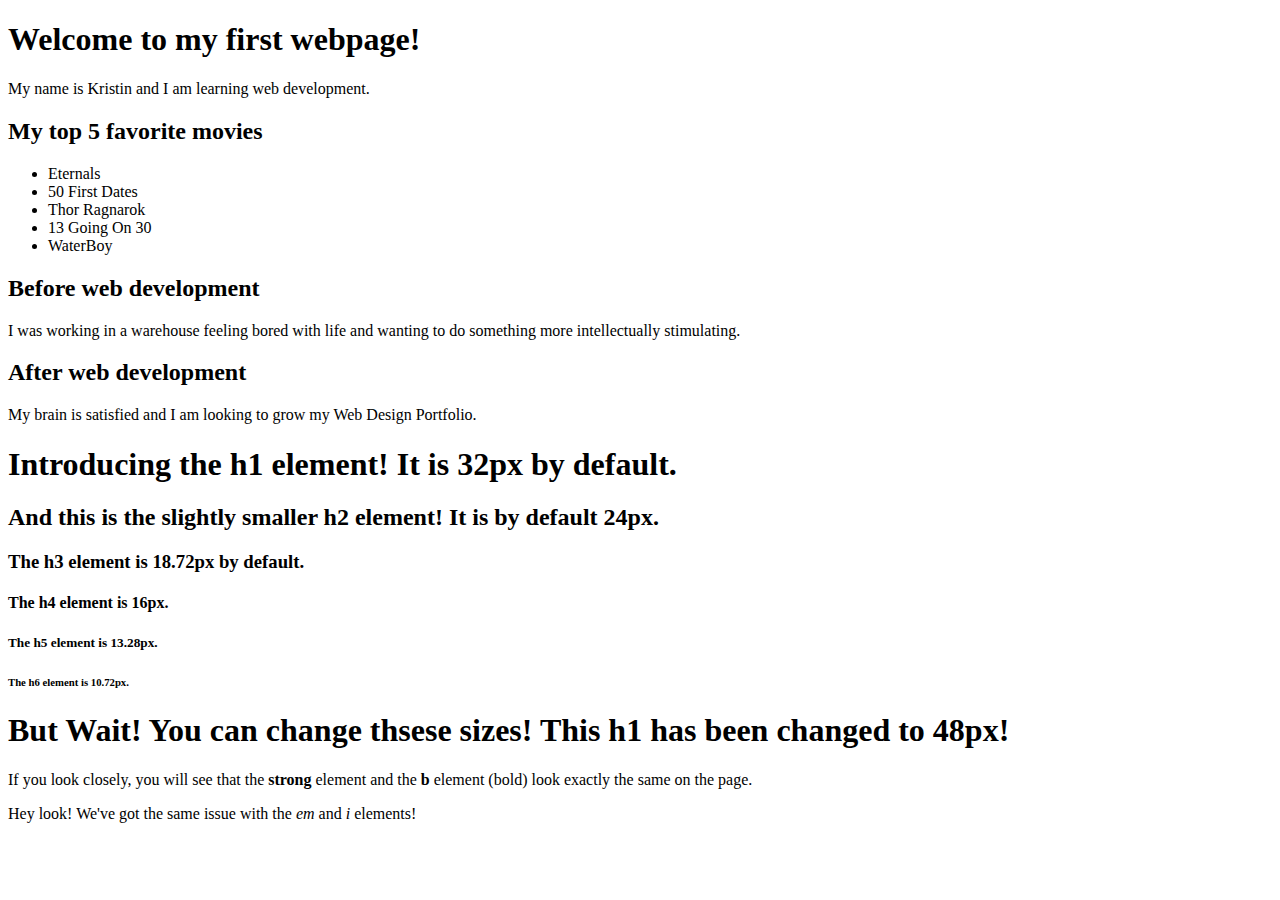
<file: index.html>
<!DOCTYPE html>
<html>
    <head>
        <title>My First Page</title>
    </head>
    <body>
        <h1>Welcome to my first webpage!</h1>
        <p>
            My name is Kristin and I am learning web development.
        </p>
        <h2>My top 5 favorite movies</h2>
        <ul>
           <li>Eternals</li> 
           <li>50 First Dates</li>
           <li>Thor Ragnarok</li>
           <li>13 Going On 30</li>
           <li>WaterBoy</li>
        </ul>
        <h2>Before web development</h2>
        <p>
            I was working in a warehouse feeling bored with life and wanting to do something more intellectually stimulating.
        </p>
        <h2>After web development</h2>
        <p>
            My brain is satisfied and I am looking to grow my Web Design Portfolio.
        </p>
        <h1>Introducing the h1 element! It is 32px by default.</h1>
        <h2>And this is the slightly smaller h2 element! It is by default 24px.</h2>
        <h3>The h3 element is 18.72px by default.</h3>
        <h4>The h4 element is 16px.</h4>
        <h5>The h5 element is 13.28px.</h5>
        <h6>The h6 element is 10.72px.</h6>
        <h1 style="font-size: 48;">But Wait! You can change thsese sizes! This h1 has been changed to 48px!</h1>
        <p>
            If you look closely, you will see that the <strong>strong</strong> element and 
            the <b>b</b> element (bold) look exactly the same on the page.
        </p>
        <p>
            Hey look! We've got the same issue with the <em>em</em> 
            and <i>i</i> elements! 
        </p>
    </body>
</html>
</file>
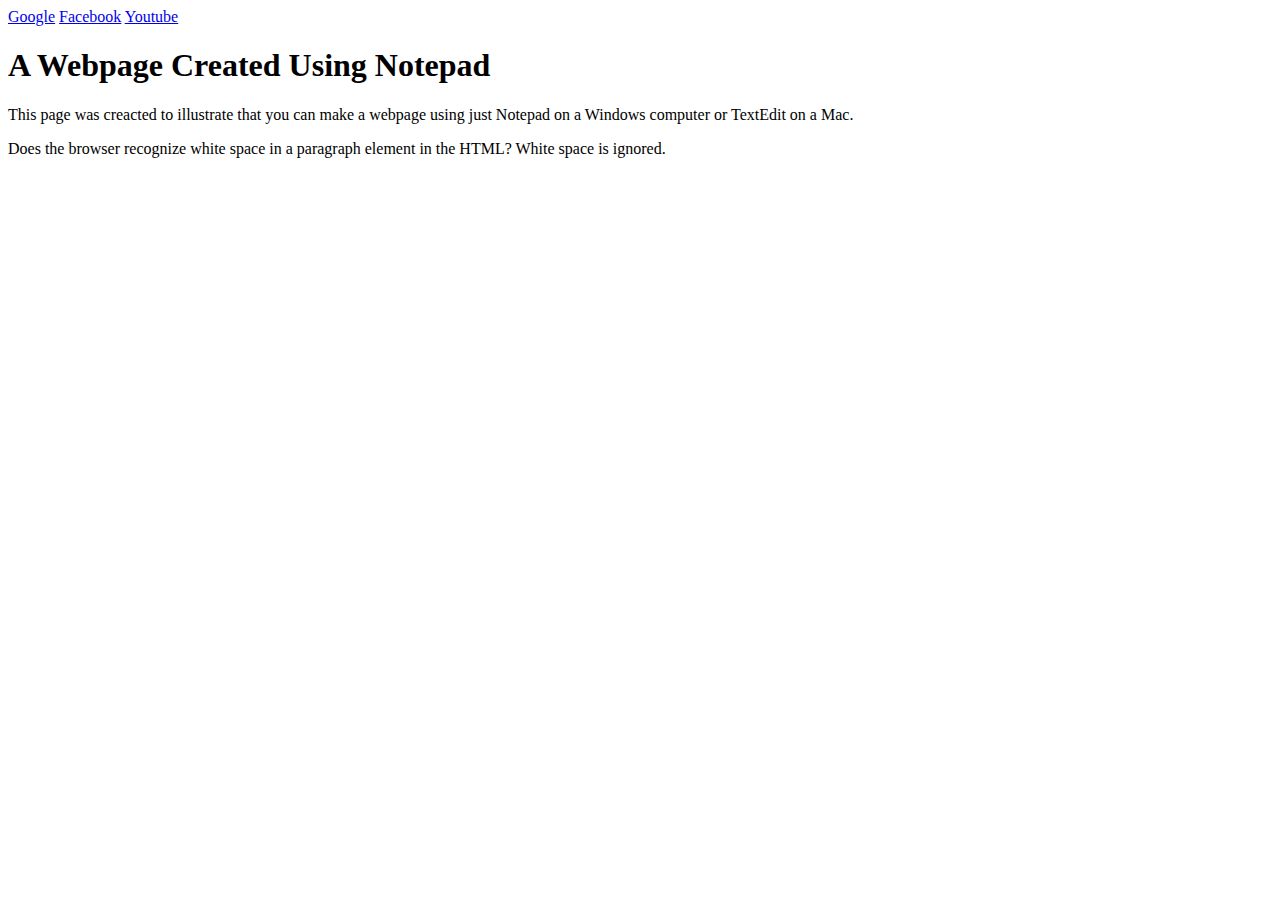
<file: notepad-page.html>
<!DOCTYPE html>
<html>
	<head>
		<title>A Notepad Webpage</title>
	</head>
	<body>
		<header>
			<nav>
				<a href="http://www.google.com">Google</a>
				<a href="http://www.facebook.com">Facebook</a>
				<a href="http://www.youtube.com">Youtube</a>
			</nav>
		</header>
		<article>
			<h1>A Webpage Created Using Notepad</h1>
			<p>This page was creacted to illustrate that you can make a webpage using just Notepad
			   on a Windows computer or TextEdit on a Mac.
			</p>
			<p>Does the      browser   recognize white space
				in a 
				 paragraph element in the HTML? White space is ignored.
			</p>
		</article>
	</body>
</html>
</file>
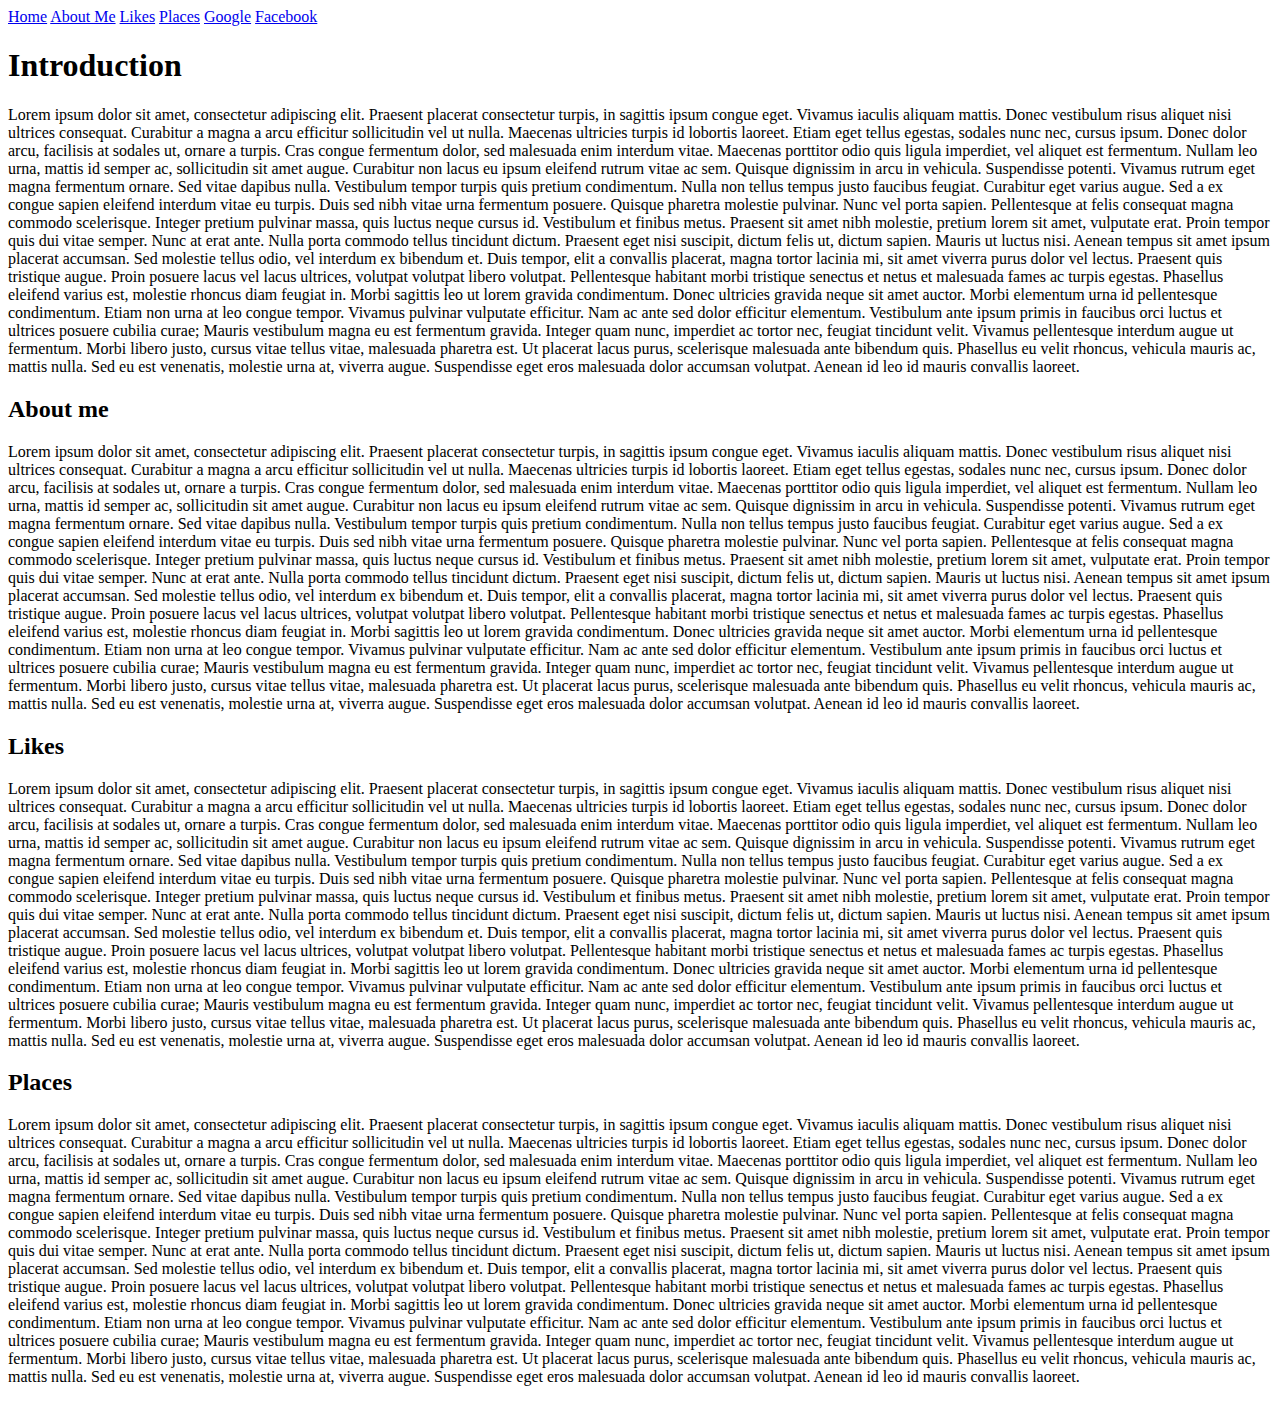
<file: clasroom-practice/link-examples.html>
<!DOCTYPE html>
<html>
    <head>
        <title>Examples of using links</title>
    </head>
    <body>
        <header>
            <nav>
                <a href= #home>Home</a>
                <a href="#about">About Me</a>
                <a href="#likes">Likes</a>
                <a href="#place">Places</a>
                <a href="https://www.google.com">Google</a>
                <a href="https://facebook.com" target="_blank">Facebook</a>
            </nav>
        </header>
        <h1 id="home">Introduction</h1>
       <p>
        Lorem ipsum dolor sit amet, consectetur adipiscing elit. Praesent placerat consectetur turpis, in sagittis ipsum congue eget. Vivamus iaculis aliquam mattis. Donec vestibulum risus aliquet nisi ultrices consequat. Curabitur a magna a arcu efficitur sollicitudin vel ut nulla. Maecenas ultricies turpis id lobortis laoreet. Etiam eget tellus egestas, sodales nunc nec, cursus ipsum. Donec dolor arcu, facilisis at sodales ut, ornare a turpis.

Cras congue fermentum dolor, sed malesuada enim interdum vitae. Maecenas porttitor odio quis ligula imperdiet, vel aliquet est fermentum. Nullam leo urna, mattis id semper ac, sollicitudin sit amet augue. Curabitur non lacus eu ipsum eleifend rutrum vitae ac sem. Quisque dignissim in arcu in vehicula. Suspendisse potenti. Vivamus rutrum eget magna fermentum ornare. Sed vitae dapibus nulla. Vestibulum tempor turpis quis pretium condimentum.

Nulla non tellus tempus justo faucibus feugiat. Curabitur eget varius augue. Sed a ex congue sapien eleifend interdum vitae eu turpis. Duis sed nibh vitae urna fermentum posuere. Quisque pharetra molestie pulvinar. Nunc vel porta sapien. Pellentesque at felis consequat magna commodo scelerisque. Integer pretium pulvinar massa, quis luctus neque cursus id. Vestibulum et finibus metus. Praesent sit amet nibh molestie, pretium lorem sit amet, vulputate erat. Proin tempor quis dui vitae semper. Nunc at erat ante.

Nulla porta commodo tellus tincidunt dictum. Praesent eget nisi suscipit, dictum felis ut, dictum sapien. Mauris ut luctus nisi. Aenean tempus sit amet ipsum placerat accumsan. Sed molestie tellus odio, vel interdum ex bibendum et. Duis tempor, elit a convallis placerat, magna tortor lacinia mi, sit amet viverra purus dolor vel lectus. Praesent quis tristique augue. Proin posuere lacus vel lacus ultrices, volutpat volutpat libero volutpat. Pellentesque habitant morbi tristique senectus et netus et malesuada fames ac turpis egestas. Phasellus eleifend varius est, molestie rhoncus diam feugiat in. Morbi sagittis leo ut lorem gravida condimentum. Donec ultricies gravida neque sit amet auctor. Morbi elementum urna id pellentesque condimentum. Etiam non urna at leo congue tempor. Vivamus pulvinar vulputate efficitur. Nam ac ante sed dolor efficitur elementum.

Vestibulum ante ipsum primis in faucibus orci luctus et ultrices posuere cubilia curae; Mauris vestibulum magna eu est fermentum gravida. Integer quam nunc, imperdiet ac tortor nec, feugiat tincidunt velit. Vivamus pellentesque interdum augue ut fermentum. Morbi libero justo, cursus vitae tellus vitae, malesuada pharetra est. Ut placerat lacus purus, scelerisque malesuada ante bibendum quis. Phasellus eu velit rhoncus, vehicula mauris ac, mattis nulla. Sed eu est venenatis, molestie urna at, viverra augue. Suspendisse eget eros malesuada dolor accumsan volutpat. Aenean id leo id mauris convallis laoreet.
       </p>
       <h2 id="about">About me</h2>
       <p>
        Lorem ipsum dolor sit amet, consectetur adipiscing elit. Praesent placerat consectetur turpis, in sagittis ipsum congue eget. Vivamus iaculis aliquam mattis. Donec vestibulum risus aliquet nisi ultrices consequat. Curabitur a magna a arcu efficitur sollicitudin vel ut nulla. Maecenas ultricies turpis id lobortis laoreet. Etiam eget tellus egestas, sodales nunc nec, cursus ipsum. Donec dolor arcu, facilisis at sodales ut, ornare a turpis.

Cras congue fermentum dolor, sed malesuada enim interdum vitae. Maecenas porttitor odio quis ligula imperdiet, vel aliquet est fermentum. Nullam leo urna, mattis id semper ac, sollicitudin sit amet augue. Curabitur non lacus eu ipsum eleifend rutrum vitae ac sem. Quisque dignissim in arcu in vehicula. Suspendisse potenti. Vivamus rutrum eget magna fermentum ornare. Sed vitae dapibus nulla. Vestibulum tempor turpis quis pretium condimentum.

Nulla non tellus tempus justo faucibus feugiat. Curabitur eget varius augue. Sed a ex congue sapien eleifend interdum vitae eu turpis. Duis sed nibh vitae urna fermentum posuere. Quisque pharetra molestie pulvinar. Nunc vel porta sapien. Pellentesque at felis consequat magna commodo scelerisque. Integer pretium pulvinar massa, quis luctus neque cursus id. Vestibulum et finibus metus. Praesent sit amet nibh molestie, pretium lorem sit amet, vulputate erat. Proin tempor quis dui vitae semper. Nunc at erat ante.

Nulla porta commodo tellus tincidunt dictum. Praesent eget nisi suscipit, dictum felis ut, dictum sapien. Mauris ut luctus nisi. Aenean tempus sit amet ipsum placerat accumsan. Sed molestie tellus odio, vel interdum ex bibendum et. Duis tempor, elit a convallis placerat, magna tortor lacinia mi, sit amet viverra purus dolor vel lectus. Praesent quis tristique augue. Proin posuere lacus vel lacus ultrices, volutpat volutpat libero volutpat. Pellentesque habitant morbi tristique senectus et netus et malesuada fames ac turpis egestas. Phasellus eleifend varius est, molestie rhoncus diam feugiat in. Morbi sagittis leo ut lorem gravida condimentum. Donec ultricies gravida neque sit amet auctor. Morbi elementum urna id pellentesque condimentum. Etiam non urna at leo congue tempor. Vivamus pulvinar vulputate efficitur. Nam ac ante sed dolor efficitur elementum.

Vestibulum ante ipsum primis in faucibus orci luctus et ultrices posuere cubilia curae; Mauris vestibulum magna eu est fermentum gravida. Integer quam nunc, imperdiet ac tortor nec, feugiat tincidunt velit. Vivamus pellentesque interdum augue ut fermentum. Morbi libero justo, cursus vitae tellus vitae, malesuada pharetra est. Ut placerat lacus purus, scelerisque malesuada ante bibendum quis. Phasellus eu velit rhoncus, vehicula mauris ac, mattis nulla. Sed eu est venenatis, molestie urna at, viverra augue. Suspendisse eget eros malesuada dolor accumsan volutpat. Aenean id leo id mauris convallis laoreet.
       </p>
       <h2 id="likes">Likes</h2>
       <p>
        Lorem ipsum dolor sit amet, consectetur adipiscing elit. Praesent placerat consectetur turpis, in sagittis ipsum congue eget. Vivamus iaculis aliquam mattis. Donec vestibulum risus aliquet nisi ultrices consequat. Curabitur a magna a arcu efficitur sollicitudin vel ut nulla. Maecenas ultricies turpis id lobortis laoreet. Etiam eget tellus egestas, sodales nunc nec, cursus ipsum. Donec dolor arcu, facilisis at sodales ut, ornare a turpis.

Cras congue fermentum dolor, sed malesuada enim interdum vitae. Maecenas porttitor odio quis ligula imperdiet, vel aliquet est fermentum. Nullam leo urna, mattis id semper ac, sollicitudin sit amet augue. Curabitur non lacus eu ipsum eleifend rutrum vitae ac sem. Quisque dignissim in arcu in vehicula. Suspendisse potenti. Vivamus rutrum eget magna fermentum ornare. Sed vitae dapibus nulla. Vestibulum tempor turpis quis pretium condimentum.

Nulla non tellus tempus justo faucibus feugiat. Curabitur eget varius augue. Sed a ex congue sapien eleifend interdum vitae eu turpis. Duis sed nibh vitae urna fermentum posuere. Quisque pharetra molestie pulvinar. Nunc vel porta sapien. Pellentesque at felis consequat magna commodo scelerisque. Integer pretium pulvinar massa, quis luctus neque cursus id. Vestibulum et finibus metus. Praesent sit amet nibh molestie, pretium lorem sit amet, vulputate erat. Proin tempor quis dui vitae semper. Nunc at erat ante.

Nulla porta commodo tellus tincidunt dictum. Praesent eget nisi suscipit, dictum felis ut, dictum sapien. Mauris ut luctus nisi. Aenean tempus sit amet ipsum placerat accumsan. Sed molestie tellus odio, vel interdum ex bibendum et. Duis tempor, elit a convallis placerat, magna tortor lacinia mi, sit amet viverra purus dolor vel lectus. Praesent quis tristique augue. Proin posuere lacus vel lacus ultrices, volutpat volutpat libero volutpat. Pellentesque habitant morbi tristique senectus et netus et malesuada fames ac turpis egestas. Phasellus eleifend varius est, molestie rhoncus diam feugiat in. Morbi sagittis leo ut lorem gravida condimentum. Donec ultricies gravida neque sit amet auctor. Morbi elementum urna id pellentesque condimentum. Etiam non urna at leo congue tempor. Vivamus pulvinar vulputate efficitur. Nam ac ante sed dolor efficitur elementum.

Vestibulum ante ipsum primis in faucibus orci luctus et ultrices posuere cubilia curae; Mauris vestibulum magna eu est fermentum gravida. Integer quam nunc, imperdiet ac tortor nec, feugiat tincidunt velit. Vivamus pellentesque interdum augue ut fermentum. Morbi libero justo, cursus vitae tellus vitae, malesuada pharetra est. Ut placerat lacus purus, scelerisque malesuada ante bibendum quis. Phasellus eu velit rhoncus, vehicula mauris ac, mattis nulla. Sed eu est venenatis, molestie urna at, viverra augue. Suspendisse eget eros malesuada dolor accumsan volutpat. Aenean id leo id mauris convallis laoreet.
       </p>
       <h2 id="place">Places</h2>
       <p>
        Lorem ipsum dolor sit amet, consectetur adipiscing elit. Praesent placerat consectetur turpis, in sagittis ipsum congue eget. Vivamus iaculis aliquam mattis. Donec vestibulum risus aliquet nisi ultrices consequat. Curabitur a magna a arcu efficitur sollicitudin vel ut nulla. Maecenas ultricies turpis id lobortis laoreet. Etiam eget tellus egestas, sodales nunc nec, cursus ipsum. Donec dolor arcu, facilisis at sodales ut, ornare a turpis.

Cras congue fermentum dolor, sed malesuada enim interdum vitae. Maecenas porttitor odio quis ligula imperdiet, vel aliquet est fermentum. Nullam leo urna, mattis id semper ac, sollicitudin sit amet augue. Curabitur non lacus eu ipsum eleifend rutrum vitae ac sem. Quisque dignissim in arcu in vehicula. Suspendisse potenti. Vivamus rutrum eget magna fermentum ornare. Sed vitae dapibus nulla. Vestibulum tempor turpis quis pretium condimentum.

Nulla non tellus tempus justo faucibus feugiat. Curabitur eget varius augue. Sed a ex congue sapien eleifend interdum vitae eu turpis. Duis sed nibh vitae urna fermentum posuere. Quisque pharetra molestie pulvinar. Nunc vel porta sapien. Pellentesque at felis consequat magna commodo scelerisque. Integer pretium pulvinar massa, quis luctus neque cursus id. Vestibulum et finibus metus. Praesent sit amet nibh molestie, pretium lorem sit amet, vulputate erat. Proin tempor quis dui vitae semper. Nunc at erat ante.

Nulla porta commodo tellus tincidunt dictum. Praesent eget nisi suscipit, dictum felis ut, dictum sapien. Mauris ut luctus nisi. Aenean tempus sit amet ipsum placerat accumsan. Sed molestie tellus odio, vel interdum ex bibendum et. Duis tempor, elit a convallis placerat, magna tortor lacinia mi, sit amet viverra purus dolor vel lectus. Praesent quis tristique augue. Proin posuere lacus vel lacus ultrices, volutpat volutpat libero volutpat. Pellentesque habitant morbi tristique senectus et netus et malesuada fames ac turpis egestas. Phasellus eleifend varius est, molestie rhoncus diam feugiat in. Morbi sagittis leo ut lorem gravida condimentum. Donec ultricies gravida neque sit amet auctor. Morbi elementum urna id pellentesque condimentum. Etiam non urna at leo congue tempor. Vivamus pulvinar vulputate efficitur. Nam ac ante sed dolor efficitur elementum.

Vestibulum ante ipsum primis in faucibus orci luctus et ultrices posuere cubilia curae; Mauris vestibulum magna eu est fermentum gravida. Integer quam nunc, imperdiet ac tortor nec, feugiat tincidunt velit. Vivamus pellentesque interdum augue ut fermentum. Morbi libero justo, cursus vitae tellus vitae, malesuada pharetra est. Ut placerat lacus purus, scelerisque malesuada ante bibendum quis. Phasellus eu velit rhoncus, vehicula mauris ac, mattis nulla. Sed eu est venenatis, molestie urna at, viverra augue. Suspendisse eget eros malesuada dolor accumsan volutpat. Aenean id leo id mauris convallis laoreet.
       </p>
    </body>
</html>
</file>
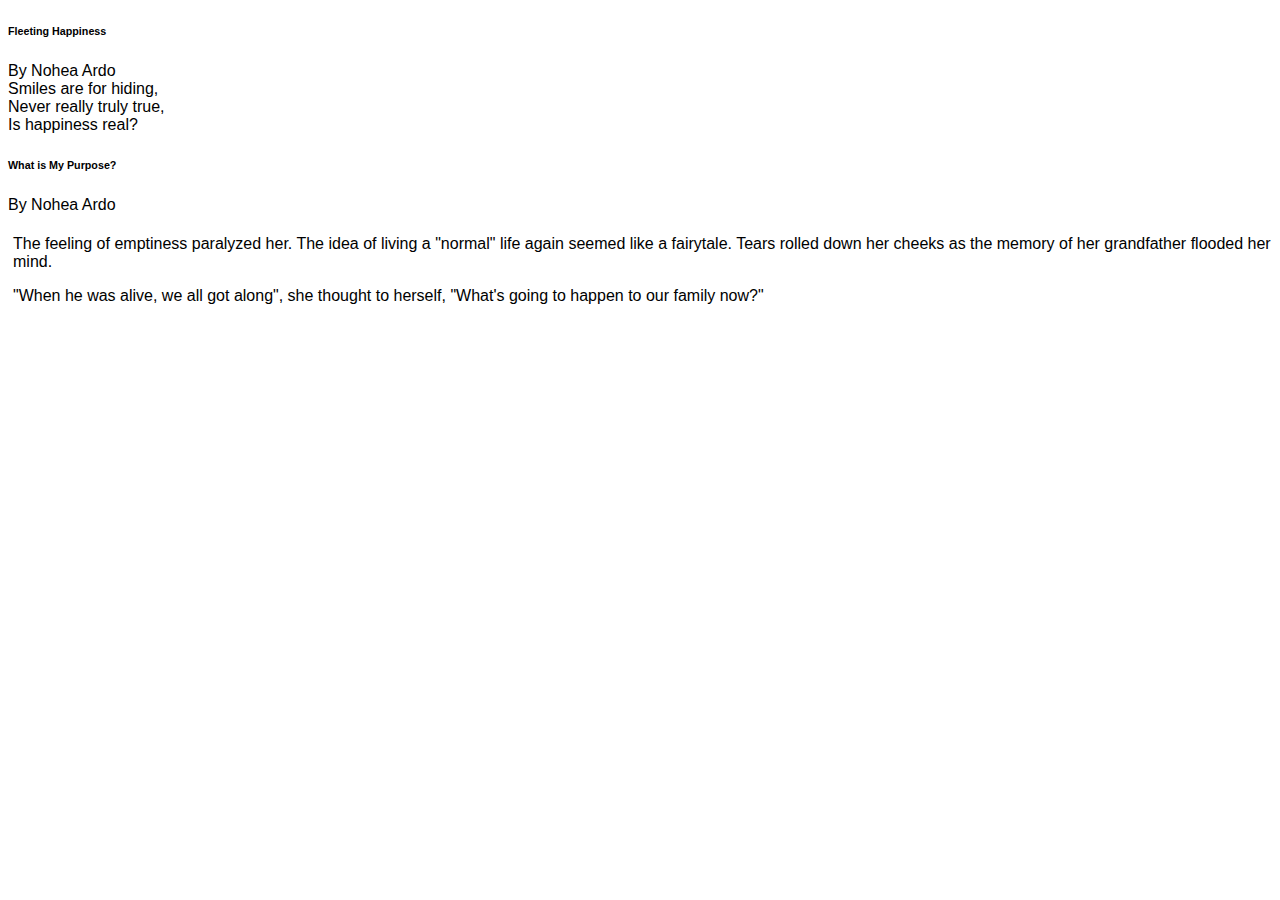
<file: MentalHealthProject/MentalHealthAdvocacy.html>
<!DOCTYPE html>
<html>
    <head>
        <title>Mental Health Awareness</title>
        <link rel="stylesheet" href="MentalHealthAdvocacy.css">
    </head>
    <body>
        <p>
            <h6>Fleeting Happiness</h6> By Nohea Ardo
            <br>Smiles are for hiding,
            <br>Never really truly true,
            <br>Is happiness real?
        </p>
        <p>
            <h6>What is My Purpose?</h6> By Nohea Ardo
        <div class="scroll">
            <p>The feeling of emptiness paralyzed her. The idea of living a "normal" life again
            seemed like a fairytale. Tears rolled down her cheeks as the memory of her
            grandfather flooded her mind.
            </p>"When he was alive, we all got along", she thought to herself, "What's going to
            happen to our family now?" 
            </p>
        </div>
    </body>
</html>
</file>
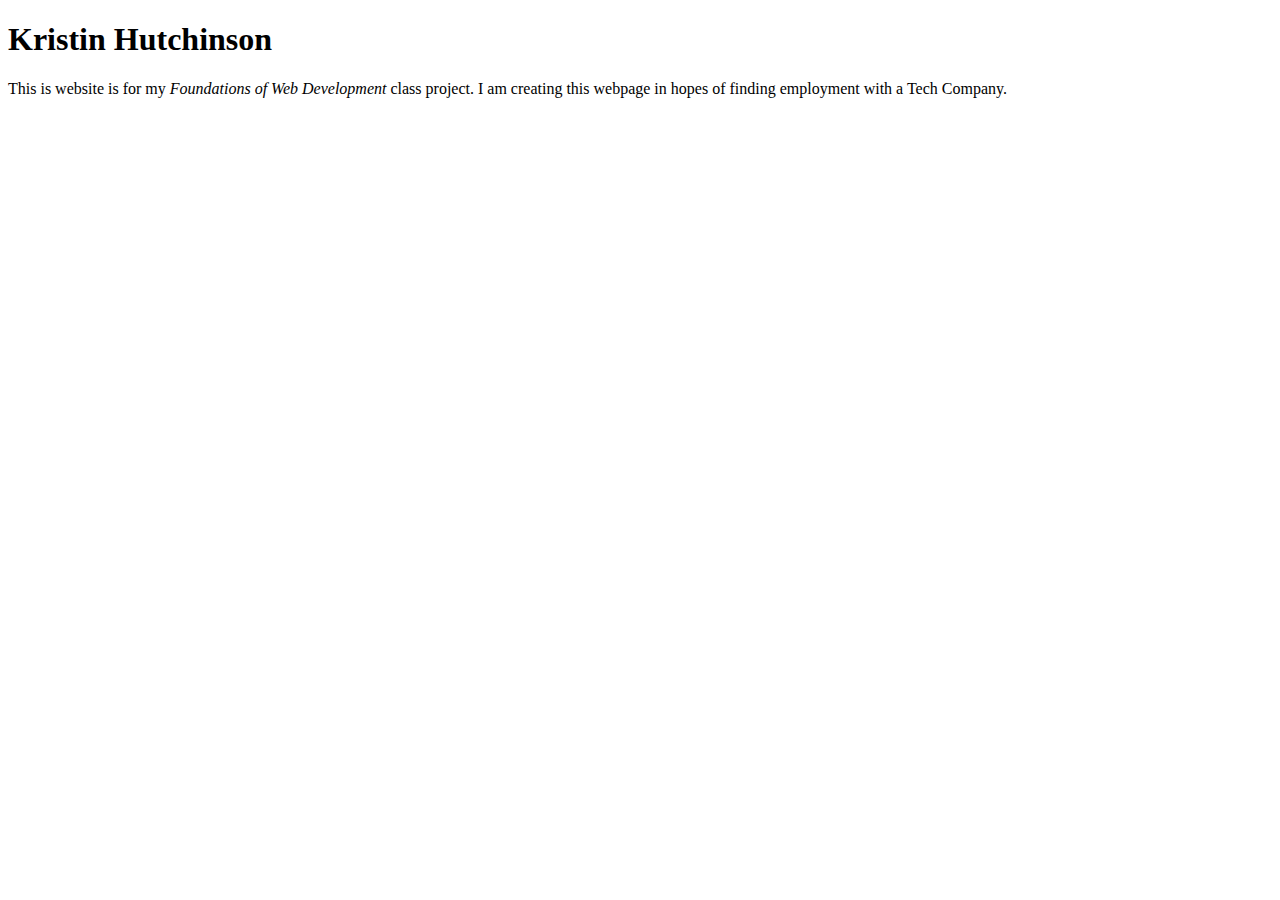
<file: Web Projects/about-me.html>
<!DOCTYPE html>
<html>
    <head>
        <title>Kristin Hutchinson</title>
    </head>
    <body>
        <h1 style="font-size:50;">Kristin Hutchinson</h1>
        <p>
            This is website is for my <i>Foundations of Web Development</i> 
            class project. I am creating this webpage in hopes of finding employment
            with a Tech Company.
        </p>
    </body>
</html>
</file>
<file: MentalHealthProject/MentalHealthAdvocacy.css>
header { 
    font-size: 40px;
}
body {
    font-family:'Gill Sans', 'Gill Sans MT', Calibri, 'Trebuchet MS', sans-serif;
}
table {
    border-collapse: collapse;
    border-spacing:0;
    width:100%;
    border:1px solid black;
}
th, td{
    text-align: left;
    padding: 8px;
}
/*width*/
::-webkit-scrollbar-track {
    width: 10px;
}
/*Track*/
::-webkit-scrollbar-track { 
    background: #f1f1f1;
}
/*Handle*/
::-webkit-scrollbar-thumb {
    background: #888;
}
/*Handle on hover*/
::-webkit-scrollbar-thumb:hover {
    background: #555;
}
.scroll {
    display: block;
    border: 0px solid red;
    padding: 5px;
    width:100%;
    height:100px;
    overflow-y:scroll;
}
</file>
